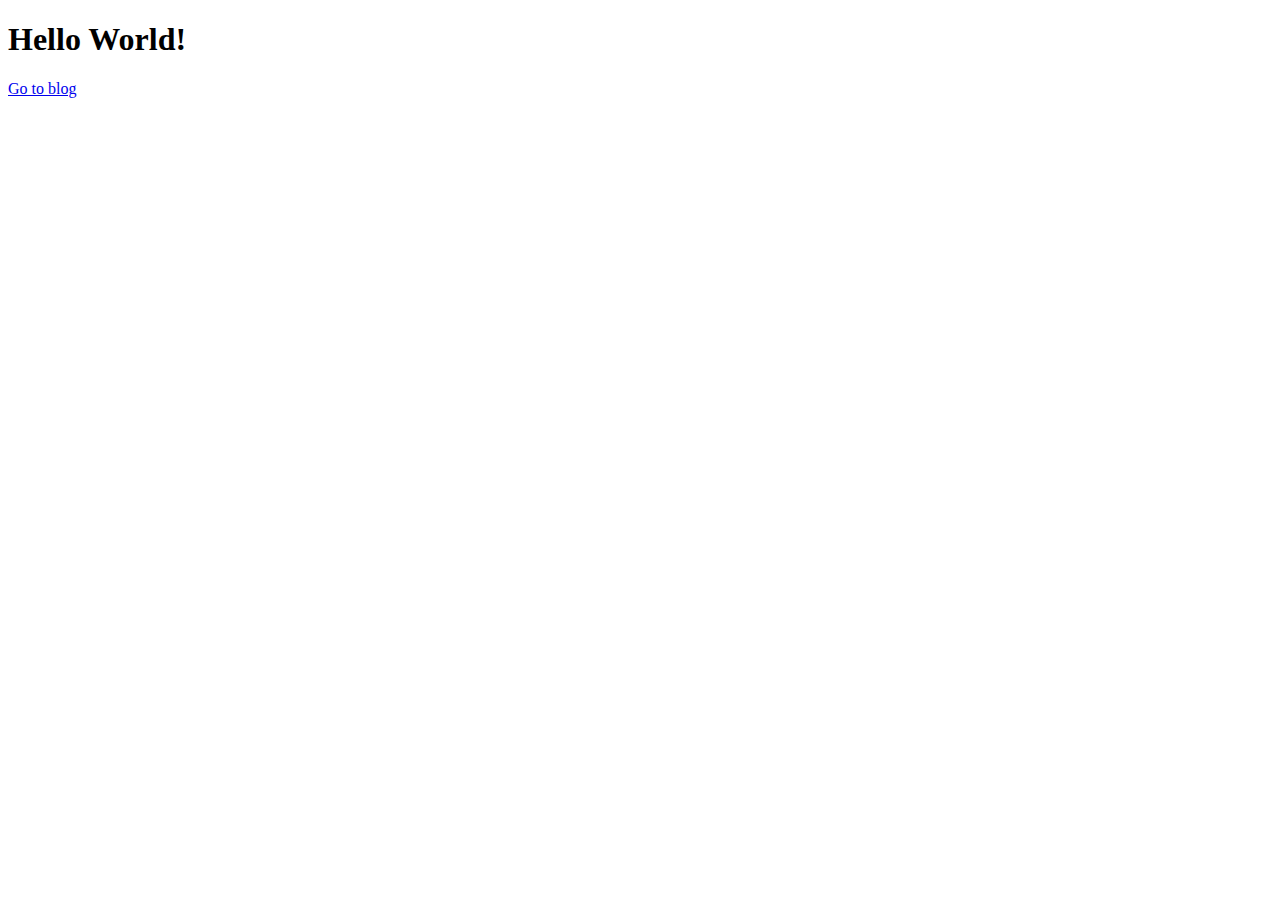
<file: 100DaysOfPython/Day57/templates/index.html>
<!DOCTYPE html>
<html lang="en">
<head>
    <meta charset="UTF-8">
    <title>Home</title>
</head>
<body>
    <h1>Hello World!</h1>
<a href="{{ url_for('get_blog', num=3) }}">Go to blog</a>
</body>
</html>
</file>
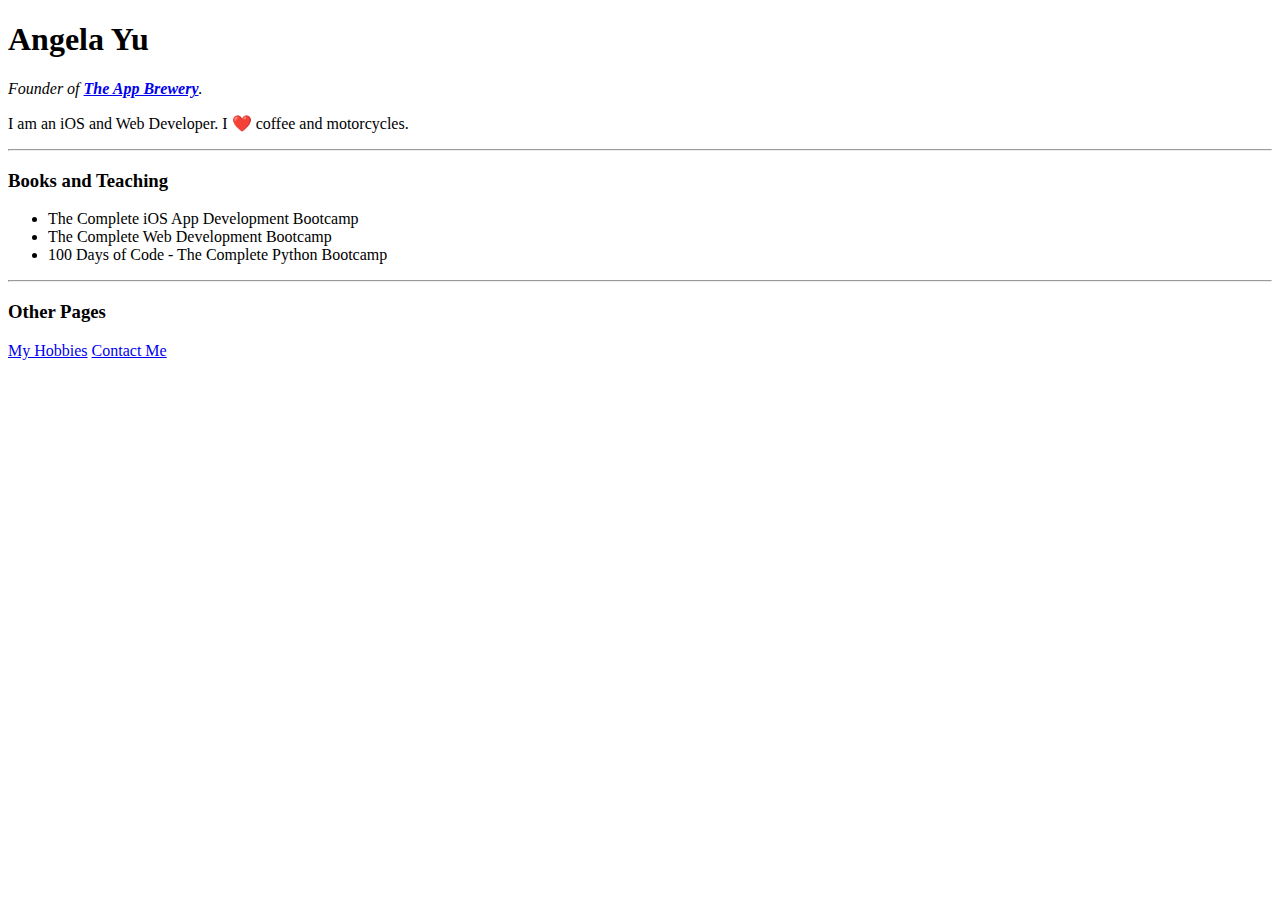
<file: 100DaysOfPython/bs4/website.html>
<!DOCTYPE html>
<html>

<head>
	<meta charset="utf-8">
	<title>Angela's Personal Site</title>
</head>

<body>
	<h1 id="name">Angela Yu</h1>
	<p><em>Founder of <strong><a href="https://www.appbrewery.co/">The App Brewery</a></strong>.</em></p>
	<p>I am an iOS and Web Developer. I ❤️ coffee and motorcycles.</p>
	<hr>
	<h3 class="heading">Books and Teaching</h3>
	<ul>
		<li>The Complete iOS App Development Bootcamp</li>
		<li>The Complete Web Development Bootcamp</li>
		<li>100 Days of Code - The Complete Python Bootcamp</li>
	</ul>
	<hr>
	<h3 class="heading">Other Pages</h3>
	<a href="https://angelabauer.github.io/cv/hobbies.html">My Hobbies</a>
	<a href="https://angelabauer.github.io/cv/contact-me.html">Contact Me</a>
</body>

</html>
</file>
